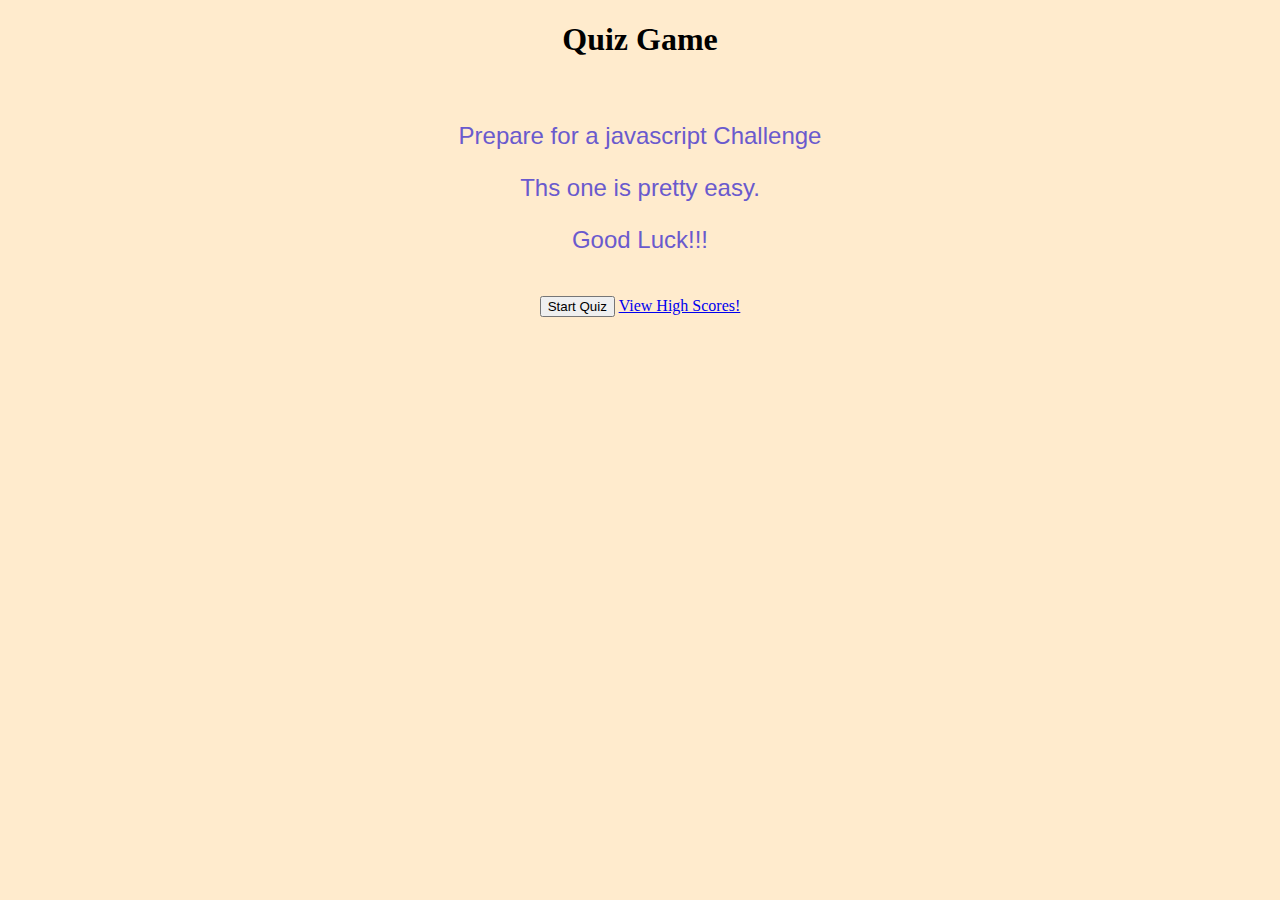
<file: index.html>
<!DOCTYPE html>
<html lang="en">

<head>
    <meta charset="UTF-8">
    <meta name="viewport" content="width=device-width, initial-scale=1.0">
    <link rel="stylesheet" href="https://stackpath.bootstrapcdn.com/bootstrap/4.5.1/css/bootstrap.min.css"
        integrity="sha384-VCmXjywReHh4PwowAiWNagnWcLhlEJLA5buUprzK8rxFgeH0kww/aWY76TfkUoSX" crossorigin="anonymous">
    <script src="https://code.jquery.com/jquery-3.5.1.slim.min.js"
        integrity="sha384-DfXdz2htPH0lsSSs5nCTpuj/zy4C+OGpamoFVy38MVBnE+IbbVYUew+OrCXaRkfj" crossorigin="anonymous">
    </script>
    <script src="https://cdn.jsdelivr.net/npm/popper.js@1.16.1/dist/umd/popper.min.js"
        integrity="sha384-9/reFTGAW83EW2RDu2S0VKaIzap3H66lZH81PoYlFhbGU+6BZp6G7niu735Sk7lN" crossorigin="anonymous">
    </script>
    <script src="https://stackpath.bootstrapcdn.com/bootstrap/4.5.1/js/bootstrap.min.js"
        integrity="sha384-XEerZL0cuoUbHE4nZReLT7nx9gQrQreJekYhJD9WNWhH8nEW+0c5qq7aIo2Wl30J" crossorigin="anonymous">
    </script>
    <meta name="viewport" content="width=device-width, initial-scale=1.0">
    <link rel="stylesheet" href="assets/style.css">
    <link rel="scores" href="assets/scores.html">

    <title>Code Quiz</title>
</head>

<body>

    <h2 class="time"></h2>
    <div id="container">
        <div class="row">
            <div class="col-lg-12">
                <div id="nameOfQuiz">
                    <h1>Quiz Game</h1>
                </div>
            </div>

        </div>
        <br>
        <div class="row">
            <div class="col-sm-12">
                <div id="para">
                    <p>Prepare for a javascript Challenge </p>
                    <p>Ths one is pretty easy.</p>
                    <p>Good Luck!!!</p>
                </div>
            </div>
        </div>
        <br>
        <div id="clicker">
            <button class="btn btn-primary" type="submits" value="Start Quiz">Start Quiz</button>
           <a href="/assets/scores.html" id="score-btn" class="btn btn-primary">View High Scores!</a>

        </div>
    </div>
    <script type="text/javascript" src="assets/script.js">

    </script>

</body>

</html>
</file>
<file: assets/style.css>
:root {
    background-color: blanchedalmond;
}
body {
    background-color: blanchedalmond;
}
#container {

    margin: 0 auto;
    text-align: center;
    justify-content: center;
    
}

#para {
    font-family:'Franklin Gothic Medium', 'Arial Narrow', Arial, sans-serif;
    font-size: x-large;
    color: slateblue;
}

h2 {
    text-align: right;
}
</file>
